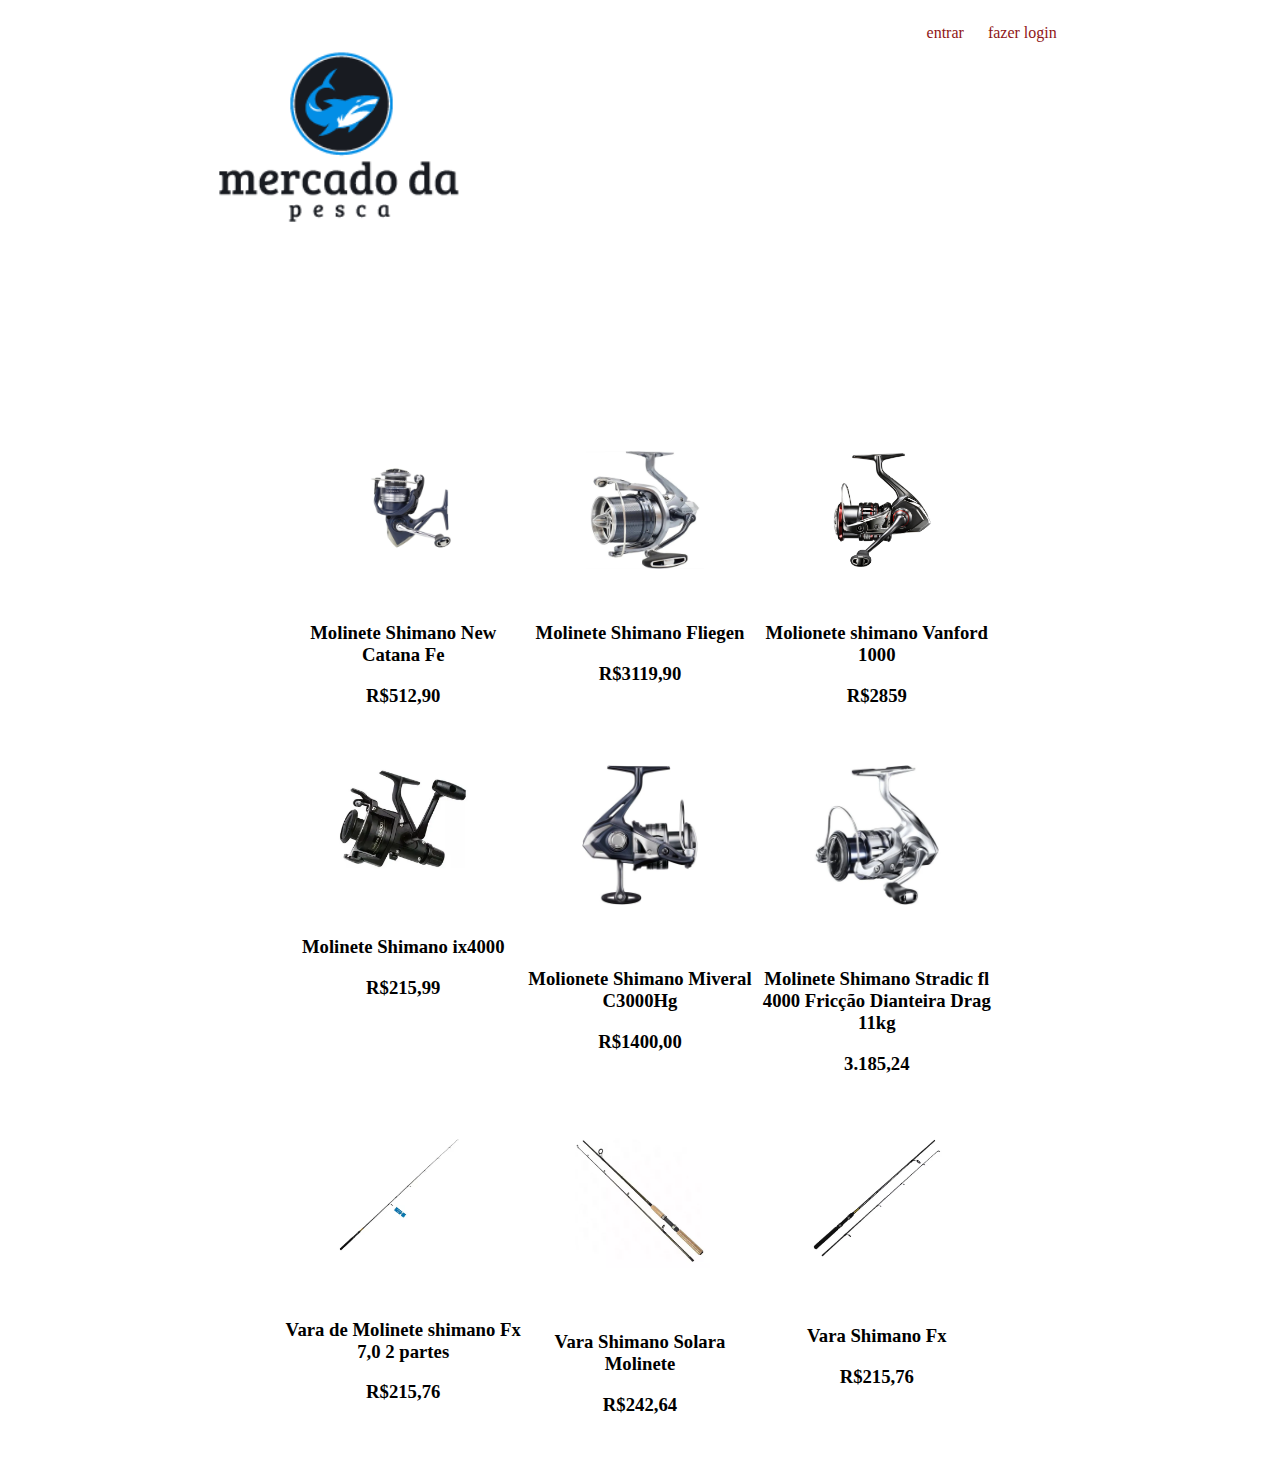
<file: pasca7-main/pesca6-main/index.html>
<!DOCTYPE html>
<html lang="en">
<head>
    <meta charset="UTF-8">
    <meta http-equiv="X-UA-Compatible" content="IE=edge">
    <meta name="viewport" content="width=device-width, initial-scale=1.0">
    <title>Document</title>
    <link rel="stylesheet" href="style.css">
</head>
<body>
<div>
    
    <header>
        <img class="cabesalho" src="logo.png" alt="kk">
    <ul class="cabesalho-lista">
        <li class="entra">entrar</li>
        <li class="entra">fazer login</li>
    </ul>
    </header>
    
<section class="a">
  <div class="todos">
   
<span></span>

<div class="imd">
<a href="https://produto.mercadolivre.com.br/MLB-2735826724-molinete-shimano-new-catana-fe-2500-hg-fe-drag-4kg-621-_JM#position=3&search_layout=stack&type=item&tracking_id=4b9d1494-09f7-40a9-b6fa-6bde95502605"> <img class="img" src ="molinete 1.webp" alt=""></a>
<h3 class="nome">Molinete Shimano New Catana Fe </h3>
<h3 class="preço">R$512,90</h3>
</div>


<div class="imd">
<a href="https://www.oficinadapeska.com.br/molinete-shimano-fliegen?utm_source=Site&utm_medium=GoogleMerchant&utm_campaign=GoogleMerchant&gclid=EAIaIQobChMImYDJn96k_wIVD0KRCh3cLAZoEAQYAyABEgIHx_D_BwE"> <img class="img" src="molinete4.webp" alt=""></a> 
<h3 class="nome">Molinete Shimano Fliegen</h3>
<h3 class="preço">R$3119,90</h3>
</div>


<div class="imd">
 <a href="https://produto.mercadolivre.com.br/MLB-1881299474-molinete-shimano-vanford-1000-_JM?matt_tool=73130979&matt_word=Default_URL_MLB&matt_source=google&matt_campaign_id=10575252437&matt_ad_group_id=107646564649&matt_match_type=&matt_network=g&matt_device=c&matt_creative=530479144460&matt_keyword=&matt_ad_position=&matt_ad_type=&matt_merchant_id=&matt_product_id=&matt_product_partition_id=&matt_target_id=aud-378637574381:dsa-83172554541&gclid=EAIaIQobChMIq9Xf_d6k_wIVCumRCh0etA8PEAAYAiAAEgIFI_D_BwE">    <img class="img" src="molinete3.jpg" alt=""> </a>
<h3 class="nome">Molionete shimano Vanford 1000 </h3>
<h3 class="preço">R$2859</h3>
</div>


<span></span>
<div class="imd">
  <a href="https://www.mercadolivre.com.br/carretel-molinete-shimano-ix-ix4000r-direitoesquerdo-color-preto/p/MLB15832967?pdp_filters=category:MLB3896#searchVariation=MLB15832967&position=1&search_layout=stack&type=product&tracking_id=478632f2-d351-4496-ba4e-b90cadfe4592">  <img class="iml" src="molinete2.webp" alt=""> </a> 
    <h3 class="nome">Molinete Shimano ix4000 </h3>
    <h3 class="preço">R$215,99</h3>
    </div>

<div class="imd">
<a href="https://www.reidapesca.com.br/produto/molinetes/molinete-tradicional/11330-molinete-shimano-miravel-c3000-hg"><img class="iml" src="molinete5.webp" alt=""></a>
<h3 class="nome">Molionete Shimano Miveral C3000Hg </h3>
<h3 class="preço">R$1400,00</h3>
</div>


<div class="imd">
  <a href="https://www.magazineluiza.com.br/molinete-shimano-stradic-fl-4000-mhg-rec-5-8-1-drag-11kg-7-rol/p/gd01kf12c0/es/psmo/?&seller_id=emporiodapesca&utm_source=google&utm_medium=pla&utm_campaign=&partner_id=70035&gclid=EAIaIQobChMI-Ym8rOGk_wIVS-ZcCh0qfwAXEAQYBCABEgK1R_D_BwE&gclsrc=aw.ds"> <img class="iml" src="molinete6.webp" alt=""></a> 
    <h3 class="nome">Molinete Shimano Stradic fl 4000 Fricção Dianteira Drag 11kg </h3>
    <h3 class="preço"> 3.185,24</h3>
    </div>
 
    <span></span>
    <div class="imd">
        <img class="iml" src="vara1.webp" alt="">
        <h3 class="nome">Vara de Molinete shimano Fx 7,0 2 partes  </h3>
        <h3 class="preço">R$215,76</h3>
        </div>
    
        <div class="imd">
            <img class="iml" src="vara2.webp" alt="">
            <h3 class="nome">Vara Shimano Solara Molinete  </h3>
            <h3 class="preço">R$242,64</h3>
            </div>
        
            <div class="imd">
                <img class="iml" src="vara3.webp" alt="">
                <h3 class="nome">Vara Shimano Fx </h3>
                <h3 class="preço">R$215,76</h3>
                </div>
            
</section>

</div> 
</div>
</body>
</html>
</file>
<file: pasca7-main/pesca6-main/style.css>
header{
    background-color: rgb(255, 255, 255);
    color: rgb(143, 22, 22);
    display: flex;
    justify-content: space-around;
}
.cabesalho{
    width: 20%;
    display: flex;
}
.entra {
    display: inline-block;
    margin: 0 10px;
}
body{
    background-color: rgb(255, 255, 255);
}

.imd {
text-align: center;
}

.img{
width: 50%;
padding: 40px 30px 30px 40px;
}

.todos{
    display: grid;
    grid-template-columns: 20% 20% 20% 20%  ;
    padding: 150px 40px 30px ;
}
.iml{
    width:  140px;
    padding: 40px;

}
</file>
